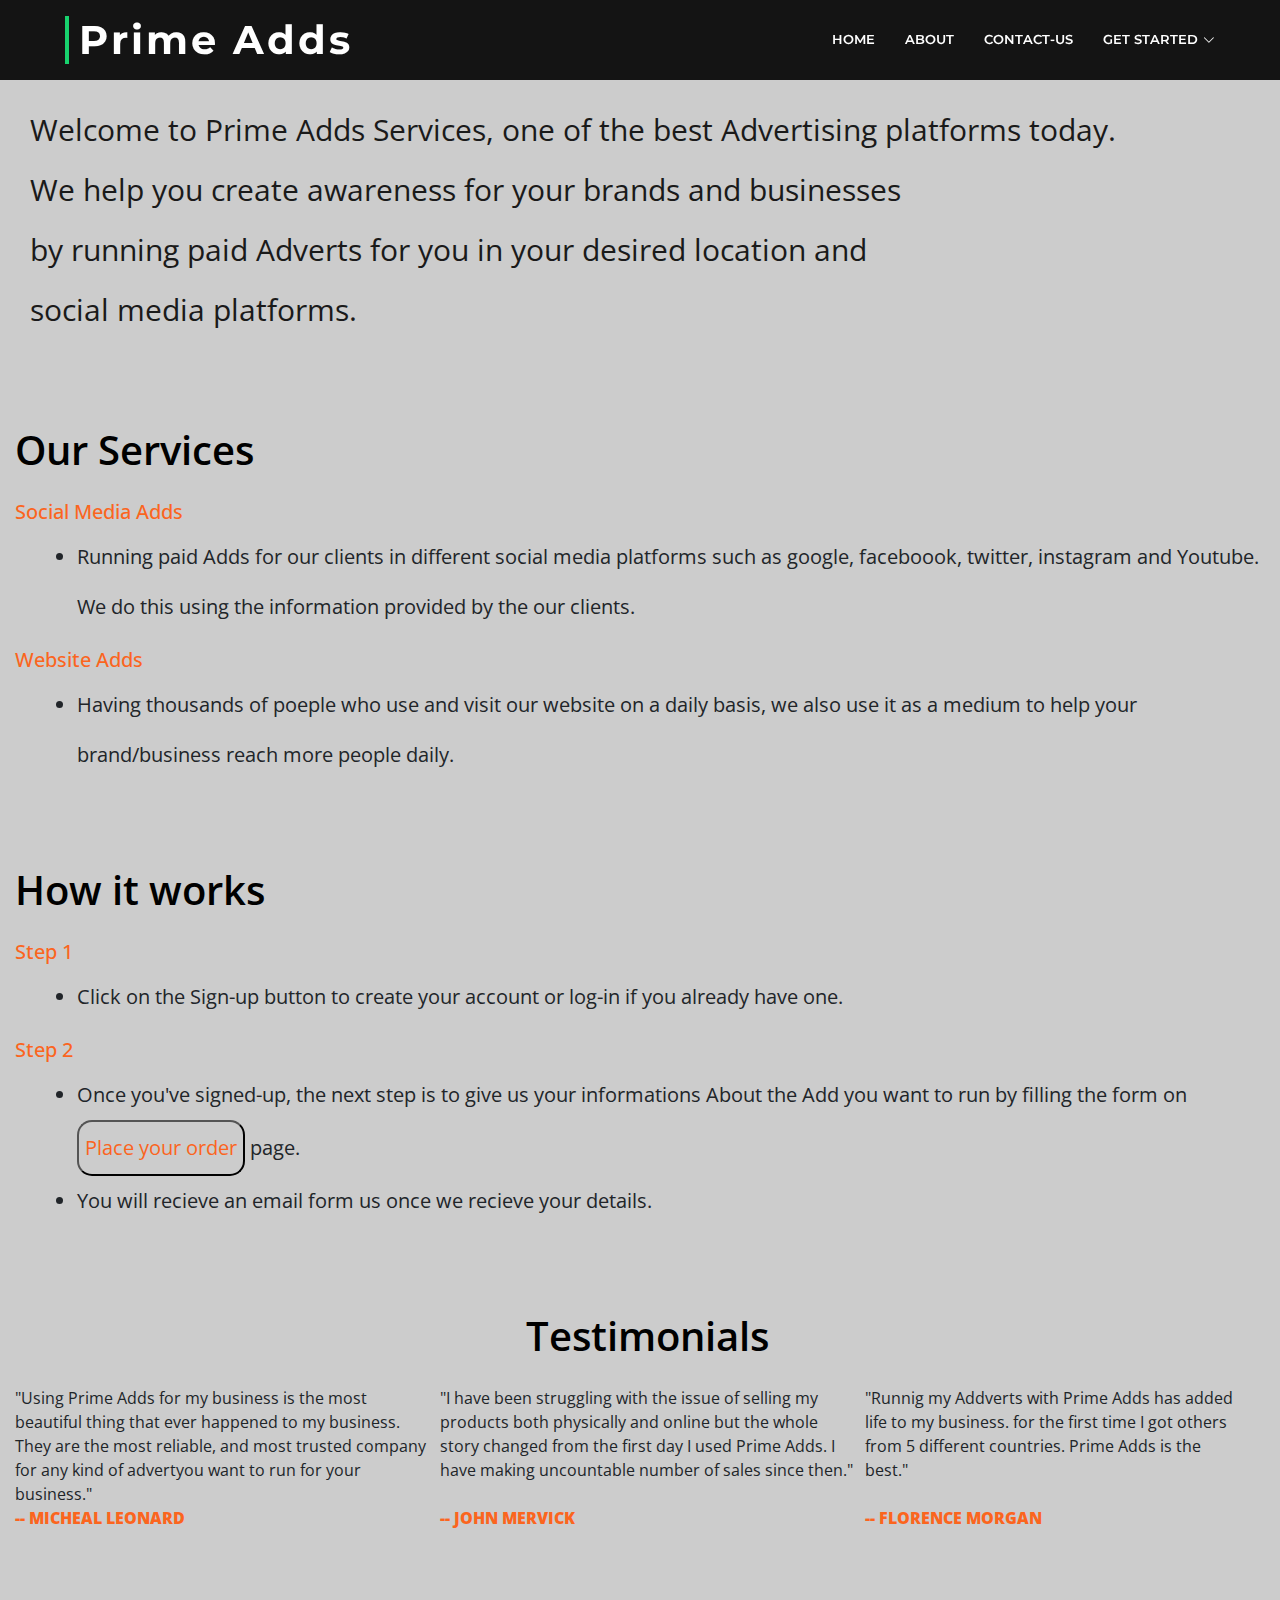
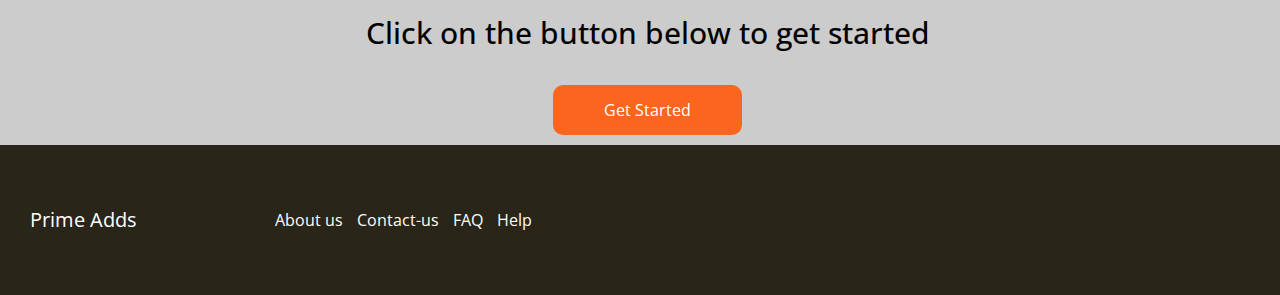
<file: index.html>
<!DOCTYPE html>
<html lang="en">
<head>
  <meta charset="utf-8">
  <meta content="width=device-width, initial-scale=1.0" name="viewport">

  <title>Prime Adds Services</title>
  <meta content="" name="description">
  <meta content="" name="keywords">

  <!-- Favicons -->
  <link href="img/favicon.png" rel="icon">
  <link href="img/apple-touch-icon.png" rel="apple-touch-icon">

  <!-- Google Fonts -->
  <link href="https://fonts.googleapis.com/css?family=Open+Sans:300,300i,400,400i,700,700i|Montserrat:300,400,500,700" rel="stylesheet">

  <!-- Vendor CSS Files -->
  <link href="vendor/animate.css/animate.min.css" rel="stylesheet">
  <link href="vendor/aos/aos.css" rel="stylesheet">
  <link href="vendor/bootstrap/css/bootstrap.min.css" rel="stylesheet">
  <link href="vendor/bootstrap-icons/bootstrap-icons.css" rel="stylesheet">
  <link href="vendor/glightbox/css/glightbox.min.css" rel="stylesheet">
  <link href="vendor/swiper/swiper-bundle.min.css" rel="stylesheet">
  <link rel="stylesheet" href="https://unicons.iconscout.com/release/v4.0.8/css/line.css">

  <!-- Template Main CSS File -->
  <link href="css/main.css" rel="stylesheet">

  <!-- =======================================================
  * Template Name: BizPage
  * Updated: May 30 2023 with Bootstrap v5.3.0
  * Template URL: https://bootstrapmade.com/bizpage-bootstrap-business-template/
  * Author: BootstrapMade.com
  * License: https://bootstrapmade.com/license/
  ======================================================== -->
</head>
<body>
  

    <!-- ======= Header ======= -->
    <header id="header" class="fixed-top d-flex align-items-center ">
      <div class="container-fluid">
  
        <div class="row justify-content-center align-items-center">
          <div class="col-xl-11 d-flex align-items-center justify-content-between">
            <h1 class="logo"><a href="index.html">Prime Adds</a></h1>
            <!-- Uncomment below if you prefer to use an image logo -->
            <!-- <a href="index.html" class="logo"><img src="assets/img/logo.png" alt="" class="img-fluid"></a>-->
  
            <nav id="navbar" class="navbar">
              <ul>
                <li><a class="nav-link scrollto " href="#hero">Home</a></li>
                <li><a class="nav-link scrollto" href="#about">About</a></li>
                <li><a class="nav-link scrollto" href="#contact">Contact-us</a></li>
                <li class="dropdown"><a href="#"><span>Get Started</span> <i class="bi bi-chevron-down"></i></a>
                  <ul>
                    <li><a href="./sign-up/index.html">Sign-up</a></li>
                    <li><a href="./login-page/index.html">Log In</a></li>
                  </ul>
                </li>
              </ul>
              <i class="bi bi-list mobile-nav-toggle"></i>
            </nav><!-- .navbar -->
          </div>
        </div>
  
      </div>
    </header><!-- End Header -->



    <section>
      <div class="welcome_note">
        <span class="welcome">
          Welcome to Prime Adds Services, one of the best Advertising platforms today. <br>
          We help you create awareness for your brands and businesses <br>
          by running paid Adverts for you in your desired location and <br>
          social media platforms.
        </span>
      </div>
    </section>


    <main>
      <div class="our_services">
        <span>Our Services</span>
        
                <div class="list_item">
                  <h2>Social Media Adds</h2>
                  <ul>
                    <li>Running paid Adds for our clients in different social media platforms such as google,
                      faceboook, twitter, instagram and Youtube. We do this using the information provided by the our clients.
                    </li>
        
                  </ul>
        
                  <h2>Website Adds</h2>
                  <ul>
                    <li>
                      Having thousands of poeple who use and visit our
                       website on a daily basis, we also use it as a medium to help your brand/business reach more people daily.
                    </li>
                  </ul>
                </div>
      </div>
    </main>


    <main>
      <div class="our_services">
        <span>How it works </span>
        
                <div class="list_item">
                  <h2>Step 1</h2>
                  <ul>
                    <li>Click on the Sign-up button to create your
                       account or log-in if you already have one.                  
                    </li>
        
                  </ul>
        
                  <h2>Step 2</h2>
                  <ul>
                    <li>
                       Once you've signed-up, the next step is to give us your informations About
                       the Add you want to run by filling the
                        form on <a href="#"><button class="place_order">Place your order</button></a> page. 
                    </li>

                    <li>
                      You will recieve an email form us once we recieve your details.
                    </li>
                  </ul>
                </div>
      </div>
    </main>


    <main>
      <span>Testimonials</span>
      <div class="testimonials">
        <div class="test_one">
          <span>
            "Using Prime Adds for my business is the most beautiful
             thing that ever happened to my business. They are
             the most reliable, and most trusted
             company for any kind of advertyou
              want to run for your business."

            <p> -- MICHEAL LEONARD</p> 

            
          </span>
        </div>

        <div class="test_two">
          <span>
            "I have been struggling with the issue of selling <!--br-->
             my products both physically and online but <!--br-->
             the whole story changed from <!--br-->
             the first day I used Prime Adds. I have making <!--br-->
             uncountable number of sales since then." <br> <br>

             <p>-- JOHN MERVICK</p>
          </span>
        </div>

        <div class="test_three">
          <span>
            "Runnig my Addverts with Prime Adds has added <br> life to my business. <!--br-->
             for the first time I got others<br> from 
             5 different countries.
             Prime Adds is the <br> best." <br> <br>

             <p> -- FLORENCE MORGAN</p>
          </span>
        </div>
      </div>
    </main>


    <main>
      <div class="call_to_action">
        <p>Click on the button below to get started </p> 
        <span><i class="uil uil-arrow-down"></i></span>
        <!-- <a href="#"> -->
           <a href="#">Get Started</a>
        <!-- </a> -->
      </div>
    </main>


    <section id="main">
      <div class="footer">
        <div class="footer_main">
          <div></div>
          <span>Prime Adds</span>
        </div>

        <div class="footer_other">
          <a href="#">About us</a>
          <a href="#">Contact-us</a>
          <a href="#">FAQ</a>
          <a href="#">Help</a>
        </div>
      </div>
    </section>




    <script src="vendor/purecounter/purecounter_vanilla.js"></script>
    <script src="vendor/aos/aos.js"></script>
    <script src="vendor/bootstrap/js/bootstrap.bundle.min.js"></script>
    <script src="vendor/glightbox/js/glightbox.min.js"></script>
    <script src="vendor/isotope-layout/isotope.pkgd.min.js"></script>
    <script src="vendor/swiper/swiper-bundle.min.js"></script>
    <script src="vendor/waypoints/noframework.waypoints.js"></script>
    <script src="vendor/php-email-form/validate.js"></script>
  
    <!-- Template Main JS File -->
    <script src="js/main.js"></script>
    

</body>
</html>
</file>
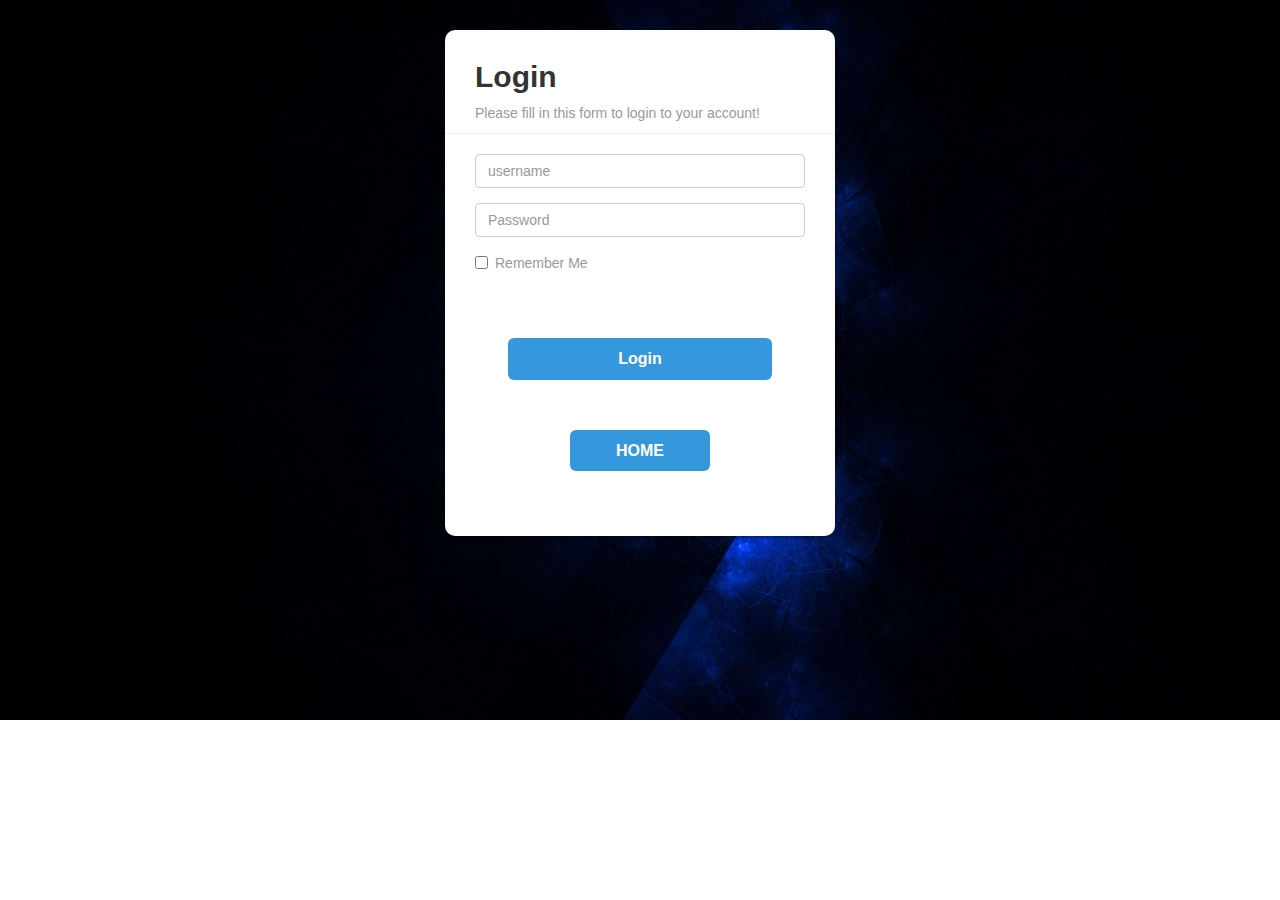
<file: login-page/index.html>
<!DOCTYPE html>
<html lang="en">
<head>
<meta charset="utf-8">
<meta http-equiv="X-UA-Compatible" content="IE=edge">
<meta name="viewport" content="width=device-width, initial-scale=1">
<link rel="stylesheet" href="main.css">
<link rel="stylesheet" href="https://unicons.iconscout.com/release/v4.0.8/css/line.css">
<link href="https://fonts.googleapis.com/css?family=Roboto:400,700" rel="stylesheet">
<title>Login form</title>
<link rel="stylesheet"href="https://maxcdn.bootstrapcdn.com/bootstrap/3.3.7/css/bootstrap.min.css">
<script src="https://ajax.googleapis.com/ajax/libs/jquery/1.12.4/jquery.min.js"></script>
<script src="https://maxcdn.bootstrapcdn.com/bootstrap/3.3.7/js/bootstrap.min.js"></script> 
</head>
<body>
<div class="signup-form">
    <form action="/examples/actions/confirmation.php" method="post">
		<h2>Login</h2>
		<p>Please fill in this form to login to your account!</p>
		<hr>
    
        <div class="form-group">
        	<input type="username" class="form-control" name="username" placeholder="username" required="required">
        </div>
		<div class="form-group">
            <input type="password" class="form-control" name="password" placeholder="Password" required="required">
        </div>

        <div class="form-group">
			<label class="checkbox-inline"><input type="checkbox" required="required"> Remember Me
		</div>
		<div class="form-group login_button">
            <button type="submit" class="btn btn-primary btn-lg">Login</button>
        </div>

		<div class="form-group home">
          <a href="./index.html/"><button class="btn btn-primary btn-lg"><i class="uil uil-home"></i>HOME</button></a> 
        </div>
    </form>
</div>



</body>
</html>
</file>
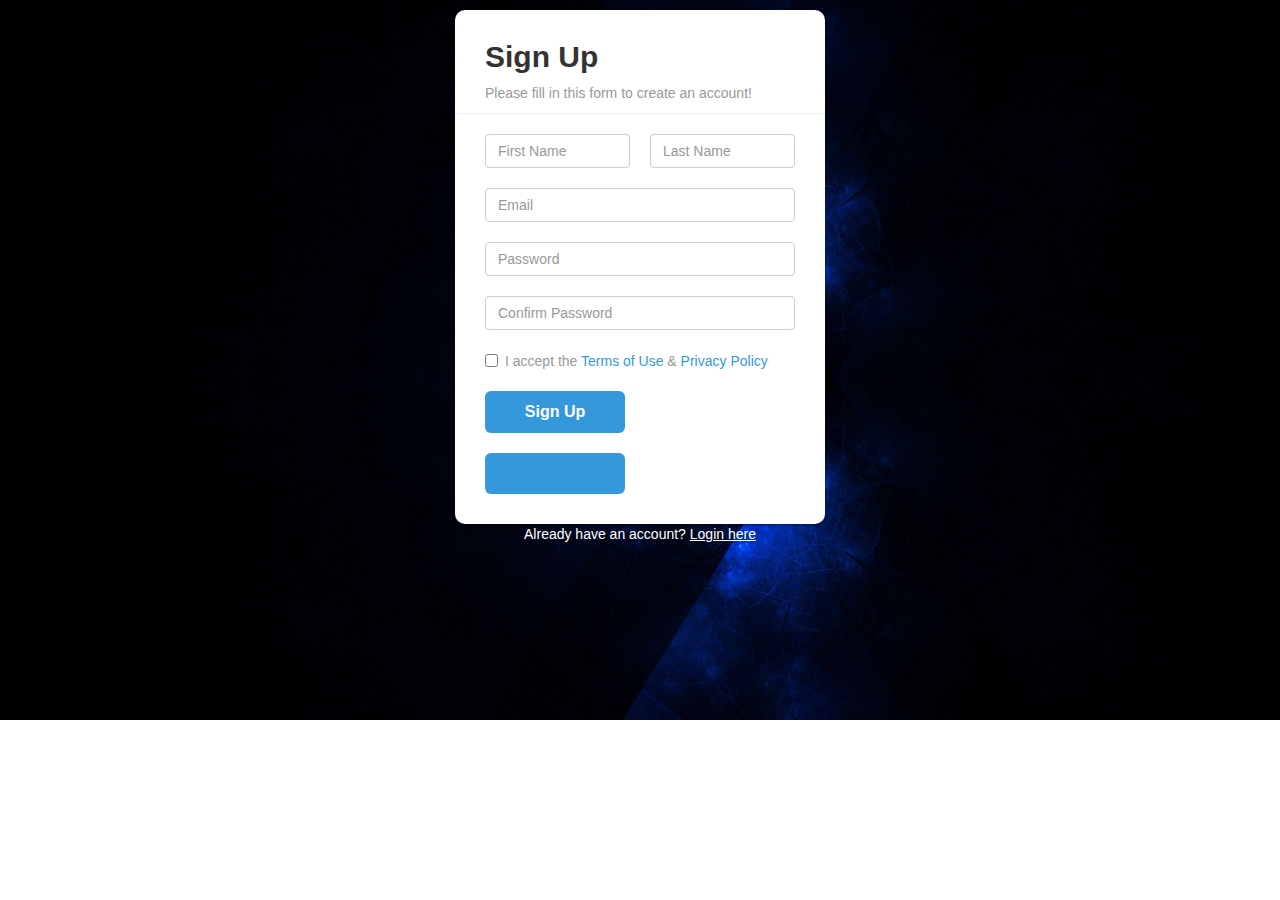
<file: sign-up/index.html>
<!DOCTYPE html>
<html lang="en">
<head>
<meta charset="utf-8">
<meta http-equiv="X-UA-Compatible" content="IE=edge">
<meta name="viewport" content="width=device-width, initial-scale=1">
<link rel="stylesheet" href="index.css">
<link rel="stylesheet" href="https://unicons.iconscout.com/release/v4.0.8/css/line.css">
<link href="https://fonts.googleapis.com/css?family=Roboto:400,700" rel="stylesheet">
<title>Sign up-form</title>
<link rel="stylesheet"href="https://maxcdn.bootstrapcdn.com/bootstrap/3.3.7/css/bootstrap.min.css">
<script src="https://ajax.googleapis.com/ajax/libs/jquery/1.12.4/jquery.min.js"></script>
<script src="https://maxcdn.bootstrapcdn.com/bootstrap/3.3.7/js/bootstrap.min.js"></script>

</head>
<body>
<div class="signup-form">
    <form action="/examples/actions/confirmation.php" method="post">
		<h2>Sign Up</h2>
		<p>Please fill in this form to create an account!</p>
		<hr>
        <div class="form-group">
			<div class="row">
				<div class="col-xs-6"><input type="text" class="form-control" name="first_name" placeholder="First Name" required="required"></div>
				<div class="col-xs-6"><input type="text" class="form-control" name="last_name" placeholder="Last Name" required="required"></div>
			</div>        	
        </div>
        <div class="form-group">
        	<input type="email" class="form-control" name="email" placeholder="Email" required="required">
        </div>
		<div class="form-group">
            <input type="password" class="form-control" name="password" placeholder="Password" required="required">
        </div>
		<div class="form-group">
            <input type="password" class="form-control" name="confirm_password" placeholder="Confirm Password" required="required">
        </div>        
        <div class="form-group">
			<label class="checkbox-inline"><input type="checkbox" required="required"> I accept the <a href="#">Terms of Use</a> &amp; <a href="#">Privacy Policy</a></label>
		</div>
		<div class="form-group">
            <button type="submit" class="btn btn-primary btn-lg">Sign Up</button>
        </div>

		<div class="home">
			<a href="../index.html" class="btn btn-primary btn-lg"> <i class="uil uil-home"></i>HOME  </a> 
		</div>
    </form>
	<div class="hint-text">Already have an account? <a href="../login-page/">Login here</a></div>
</div>



</body>
</html>
</file>
<file: login-page/main.css>
body {
    color: #fff;
    background-image:url(../sign-up/img/dark.jpg);
    background-repeat: no-repeat;
    background-size: cover;
    /* background-color: blue !important; */
    font-family: 'Roboto', sans-serif;
}
.form-control{
    height: 41px;
    background: #e2e2e2;
    box-shadow: none !important;
    border: none;
    /* border-radius: 50px; */
}
.form-control:focus{
    background: #e2e2e2;
    border:0;
}
.form-control, .btn{        
    border-radius: 3px;
}
.signup-form{
    width: 390px;
    margin: 30px auto;
}
.signup-form form{
    color: #999;
    /* margin-bottom: 15px; */
    background: #fff;
    box-shadow: 0px 2px 2px rgba(0, 0, 0, 0.3);
    padding: 30px;
    padding-bottom: 50px;
    border-radius: 10px;
}

.signup-form h2 {
    color: #333;
    font-weight: bold;
    margin-top: 0;
}
.signup-form hr {
    margin: 0 -30px 20px;
}    

.signup-form input[type="checkbox"]{
    margin-top: 3px;
}
.signup-form .row div:first-child{
    padding-right: 10px;
}
.signup-form .row div:last-child{
    padding-left: 10px;
}
.signup-form .btn{        
    font-size: 16px;
    font-weight: bold;
    background: #3598dc;
    border: none;
    min-width: 140px;
}
.signup-form .btn:hover, .signup-form .btn:focus{
    background: #2389cd !important;
    outline: none;
}
.signup-form a{
    color: #fff;
    text-decoration: underline;
}
.signup-form a:hover{
    text-decoration: none;
}
.signup-form form a{
    color: #3598dc;
    text-decoration: none;
}	
.signup-form form a:hover{
    text-decoration: underline;
}
.signup-form .hint-text {
    padding-bottom: 15px;
    text-align: center;
}

.login_button{
    display: flex;
    align-items: center;
    justify-content: center;
    padding-top: 50px;
}

.login_button button{
    width:80%;
}


.home{
    margin-top: 50px;
    display: flex;
    align-items: center;
    justify-content: center;
}
</file>
<file: sign-up/index.css>
body {
    color:#fff;
    background-image:url(../sign-up/img/dark.jpg );
    background-repeat: no-repeat;
    background-size: cover;
    /* background-color: blue !important; */
    font-family: 'Roboto', sans-serif;
    overflow-y: hidden;
}
.form-control{
    height: 41px;
    background: #e2e2e2;
    box-shadow: none !important;
    border: none;
    /* border-radius: 50px; */
}

.form-control input{
    outline: none;
    border: none;
}

.form-control:focus{
    background: #e2e2e2;
    border: 0;
}
.form-control, .btn{        
    border-radius: 3px;
}
.signup-form{
    width:370px;
    margin: 10px auto;
}
.signup-form form{
    color: #999;
    border-radius: 3px;
    /* margin-bottom: 15px; */
    background: #fff;
    box-shadow: 0px 2px 2px rgba(0, 0, 0, 0.3);
    padding: 30px;
    border-radius: 10px;
}
.signup-form h2 {
    color: #333;
    font-weight: bold;
    margin-top: 0;
}
.signup-form hr {
    margin: 0 -30px 20px;
}    
.signup-form .form-group{
    margin-bottom: 20px;
}
.signup-form input[type="checkbox"]{
    margin-top: 3px;
}
.signup-form .row div:first-child{
    padding-right: 10px;
}
.signup-form .row div:last-child{
    padding-left: 10px;
}
.signup-form .btn{        
    font-size: 16px;
    font-weight: bold;
    background: #3598dc;
    border: none;
    min-width: 140px;
}
.signup-form .btn:hover, .signup-form .btn:focus{
    background: #2389cd !important;
    outline: none;
}
.signup-form a{
    color: #fff;
    text-decoration: underline;
}
.signup-form a:hover{
    text-decoration: none;
}
.signup-form form a{
    color: #3598dc;
    text-decoration: none;
}	
.signup-form form a:hover{
    text-decoration: underline;
}
.signup-form .hint-text {
    padding-bottom: 15px;
    text-align: center;
}

.hint-text{
    color: #fff;
}
.hint-text a:hover{
    color: #fff;
    border-bottom: 1px solid #fff;
}
</file>
<file: css/main.css>
/**
* Template Name: BizPage
* Updated: May 30 2023 with Bootstrap v5.3.0
* Template URL: https://bootstrapmade.com/bizpage-bootstrap-business-template/
* Author: BootstrapMade.com
* License: https://bootstrapmade.com/license/
*/

/*--------------------------------------------------------------
# General
--------------------------------------------------------------*/
body {
    background:#ccc;
    /* color: #666666; */
    font-family: "Open Sans", sans-serif;
    /* margin: 0 5px; */
  }
  
  a {
    color: #18d26e;
    transition: 0.5s;
    text-decoration: none;
  }
  
  a:hover,
  a:active,
  a:focus {
    color: #18d36e;
    outline: none;
    text-decoration: none;
  }
  
  p {
    padding: 0;
    margin: 0 0 30px 0;
  }
  
  /* h1,
  h2, */
  /* h3,
  h4,
  h5,
  h6 {
    font-family: "Montserrat", sans-serif;
    font-weight: 400;
    margin: 0 0 20px 0;
    padding: 0;
  } */
  
  /*--------------------------------------------------------------
  # Back to top button
  --------------------------------------------------------------*/
  .back-to-top {
    position: fixed;
    visibility: hidden;
    opacity: 0;
    right: 15px;
    bottom: 15px;
    z-index: 996;
    background: #18d26e;
    width: 40px;
    height: 40px;
    border-radius: 50px;
    transition: all 0.4s;
  }
  
  .back-to-top i {
    font-size: 28px;
    color: #fff;
    line-height: 0;
  }
  
  .back-to-top:hover {
    background: #2ce782;
    color: #fff;
  }
  
  .back-to-top.active {
    visibility: visible;
    opacity: 1;
  }
  
  /* Prelaoder */
  #preloader {
    position: fixed;
    top: 0;
    left: 0;
    right: 0;
    bottom: 0;
    z-index: 9999;
    overflow: hidden;
    background: #fff;
  }
  
  #preloader:before {
    content: "";
    position: fixed;
    top: calc(50% - 30px);
    left: calc(50% - 30px);
    border: 6px solid #f2f2f2;
    border-top: 6px solid #18d26e;
    border-radius: 50%;
    width: 60px;
    height: 60px;
    animation: animate-preloader 1s linear infinite;
  }
  
  @keyframes animate-preloader {
    0% {
      transform: rotate(0deg);
    }
  
    100% {
      transform: rotate(360deg);
    }
  }
  
  /*--------------------------------------------------------------
  # Header
  --------------------------------------------------------------*/
  #header {
    transition: all 0.5s;
    /* z-index: 997;/ */
    background: rgba(0, 0, 0, 0.9);
    height: 80px;
  }
  
  #header.header-transparent {
    background: transparent;
  }
  
  #header.header-scrolled {
    background: rgba(0, 0, 0, 0.9);
    height: 60px;
  }
  
  #header .logo {
    /* font-size: 34px; */
    margin: 0;
    padding: 0;
    font-family: "Montserrat", sans-serif;
    font-weight: 700;
    letter-spacing: 3px;
    padding-left: 10px;
    border-left: 4px solid #18d26e;
  }
  
  #header .logo a {
    color: #fff;
  }
  
  #header .logo img {
    max-height: 40px;
  }
  
  @media (max-width: 992px) {
    #header .logo {
      font-size: 28px;
    }
  }
  
  /*--------------------------------------------------------------
  # Navigation Menu
  --------------------------------------------------------------*/
  /**
  * Desktop Navigation 
  */
  .navbar {
    padding: 0;
  }
  
  .navbar ul {
    margin: 0;
    padding: 0;
    display: flex;
    list-style: none;
    align-items: center;
  }
  
  .navbar li {
    position: relative;
  }
  
  .navbar a,
  .navbar a:focus {
    display: flex;
    align-items: center;
    justify-content: space-between;
    padding: 10px 0 10px 30px;
    font-family: "Montserrat", sans-serif;
    font-size: 13px;
    font-weight: 600;
    color: #fff;
    white-space: nowrap;
    text-transform: uppercase;
    transition: 0.3s;
  }
  
  .navbar a i,
  .navbar a:focus i {
    font-size: 12px;
    line-height: 0;
    margin-left: 5px;
  }
  
  .navbar a:hover,
  .navbar .active,
  .navbar .active:focus,
  .navbar li:hover>a {
    color: #fb651e;
  }
  
  .navbar .dropdown ul {
    display: block;
    position: absolute;
    left: 14px;
    top: calc(100% + 30px);
    margin: 0;
    padding: 10px 0;
    z-index: 99;
    opacity: 0;
    visibility: hidden;
    background: #fff;
    box-shadow: 0px 0px 30px rgba(127, 137, 161, 0.25);
    transition: 0.3s;
  }
  
  .navbar .dropdown ul li {
    min-width: 200px;
  }
  
  .navbar .dropdown ul a {
    padding: 10px 20px;
    text-transform: none;
    color: #666666;
  }
  
  .navbar .dropdown ul a i {
    font-size: 12px;
  }
  
  .navbar .dropdown ul a:hover,
  .navbar .dropdown ul .active:hover,
  .navbar .dropdown ul li:hover>a {
    color: #fb651e;
  }
  
  .navbar .dropdown:hover>ul {
    opacity: 1;
    top: 100%;
    visibility: visible;
  }
  
  .navbar .dropdown .dropdown ul {
    top: 0;
    left: calc(100% - 30px);
    visibility: hidden;
  }
  
  .navbar .dropdown .dropdown:hover>ul {
    opacity: 1;
    top: 0;
    left: 100%;
    visibility: visible;
  }
  
  @media (max-width: 1366px) {
    .navbar .dropdown .dropdown ul {
      left: -90%;
    }
  
    .navbar .dropdown .dropdown:hover>ul {
      left: -100%;
    }
  }
  
  /**
  * Mobile Navigation 
  */
  .mobile-nav-toggle {
    color: #fff;
    font-size: 28px;
    cursor: pointer;
    display: none;
    line-height: 0;
    transition: 0.5s;
  }
  
  @media (max-width: 991px) {
    .mobile-nav-toggle {
      display: block;
    }
  
    .navbar ul {
      display: none;
    }
  }
  
  .navbar-mobile {
    position: fixed;
    overflow: hidden;
    top: 0;
    right: 0;
    left: 0;
    bottom: 0;
    background: rgba(26, 26, 26, 0.9);
    transition: 0.3s;
    z-index: 999;
  }
  
  .navbar-mobile .mobile-nav-toggle {
    position: absolute;
    top: 15px;
    right: 15px;
  }
  
  .navbar-mobile ul {
    display: block;
    position: absolute;
    top: 55px;
    right: 15px;
    bottom: 15px;
    left: 15px;
    padding: 10px 0;
    background-color: #fff;
    overflow-y: auto;
    transition: 0.3s;
  }
  
  .navbar-mobile a,
  .navbar-mobile a:focus {
    padding: 10px 20px;
    font-size: 15px;
    color: #333333;
  }
  
  .navbar-mobile a:hover,
  .navbar-mobile .active,
  .navbar-mobile li:hover>a {
    color: #18d26e;
  }
  
  .navbar-mobile .getstarted,
  .navbar-mobile .getstarted:focus {
    margin: 15px;
  }
  
  .navbar-mobile .dropdown ul {
    position: static;
    display: none;
    margin: 10px 20px;
    padding: 10px 0;
    z-index: 99;
    opacity: 1;
    visibility: visible;
    background: #fff;
    box-shadow: 0px 0px 30px rgba(127, 137, 161, 0.25);
  }
  
  .navbar-mobile .dropdown ul li {
    min-width: 200px;
  }
  
  .navbar-mobile .dropdown ul a {
    padding: 10px 20px;
  }
  
  .navbar-mobile .dropdown ul a i {
    font-size: 12px;
  }
  
  .navbar-mobile .dropdown ul a:hover,
  .navbar-mobile .dropdown ul .active:hover,
  .navbar-mobile .dropdown ul li:hover>a {
    color: #18d26e;
  }
  
  .navbar-mobile .dropdown>.dropdown-active {
    display: block;
  }
  
  /*--------------------------------------------------------------
  # Hero Section
  --------------------------------------------------------------*/
  #hero {
    width: 100%;
    height: 100vh;
    background: #000;
    overflow: hidden;
    position: relative;
  }
  
  @media (max-height: 500px) {
    #hero {
      height: 150vh;
    }
  }
  
  #hero .carousel,
  #hero .carousel-inner,
  #hero .carousel-item,
  #hero .carousel-item::before {
    position: absolute;
    top: 0;
    right: 0;
    left: 0;
    bottom: 0;
  }
  
  #hero .carousel-item {
    background-size: cover;
    background-position: center;
    background-repeat: no-repeat;
  }
  
  #hero .carousel-item::before {
    content: "";
    background-color: rgba(0, 0, 0, 0.7);
  }
  
  #hero .carousel-container {
    display: flex;
    justify-content: center;
    align-items: center;
    position: absolute;
    bottom: 0;
    top: 70px;
    left: 50px;
    right: 50px;
  }
  
  #hero .container {
    text-align: center;
  }
  
  #hero h2 {
    color: #fff;
    margin-bottom: 30px;
    font-size: 48px;
    font-weight: 700;
  }
  
  @media (max-width: 768px) {
    #hero h2 {
      font-size: 28px;
    }
  }
  
  #hero p {
    width: 80%;
    margin: 0 auto 30px auto;
    color: #fff;
  }
  
  @media (min-width: 1024px) {
    #hero p {
      width: 60%;
    }
  }
  
  #hero .carousel-fade {
    overflow: hidden;
  }
  
  #hero .carousel-fade .carousel-inner .carousel-item {
    transition-property: opacity;
  }
  
  #hero .carousel-fade .carousel-inner .carousel-item,
  #hero .carousel-fade .carousel-inner .active.carousel-item-start,
  #hero .carousel-fade .carousel-inner .active.carousel-item-end {
    opacity: 0;
  }
  
  #hero .carousel-fade .carousel-inner .active,
  #hero .carousel-fade .carousel-inner .carousel-item-next.carousel-item-start,
  #hero .carousel-fade .carousel-inner .carousel-item-prev.carousel-item-end {
    opacity: 1;
    transition: 0.5s;
  }
  
  #hero .carousel-fade .carousel-inner .carousel-item-next,
  #hero .carousel-fade .carousel-inner .carousel-item-prev,
  #hero .carousel-fade .carousel-inner .active.carousel-item-start,
  #hero .carousel-fade .carousel-inner .active.carousel-item-end {
    left: 0;
    transform: translate3d(0, 0, 0);
  }
  
  #hero .carousel-control-prev,
  #hero .carousel-control-next {
    width: 10%;
  }
  
  @media (min-width: 1024px) {
  
    #hero .carousel-control-prev,
    #hero .carousel-control-next {
      width: 5%;
    }
  }
  
  #hero .carousel-control-next-icon,
  #hero .carousel-control-prev-icon {
    background: none;
    font-size: 32px;
    line-height: 1;
  }
  
  #hero .carousel-indicators li {
    cursor: pointer;
  }
  
  #hero .btn-get-started {
    font-family: "Montserrat", sans-serif;
    font-weight: 500;
    font-size: 16px;
    letter-spacing: 1px;
    display: inline-block;
    padding: 8px 32px;
    border-radius: 50px;
    transition: 0.5s;
    margin: 10px;
    color: #fff;
    background: #18d26e;
  }
  
  #hero .btn-get-started:hover {
    background: #fff;
    color: #18d26e;
  }
  
  /*--------------------------------------------------------------
  # Sections
  --------------------------------------------------------------*/
  section {
    overflow: hidden;
  }
  
  /* Sections Header
  --------------------------------*/
  .section-header h3 {
    font-size: 32px;
    color: #111;
    text-transform: uppercase;
    text-align: center;
    font-weight: 700;
    position: relative;
    padding-bottom: 15px;
  }
  
  .section-header h3::before {
    content: "";
    position: absolute;
    display: block;
    width: 120px;
    height: 1px;
    background: #ddd;
    bottom: 1px;
    left: calc(50% - 60px);
  }
  
  .section-header h3::after {
    content: "";
    position: absolute;
    display: block;
    width: 40px;
    height: 3px;
    background: #18d26e;
    bottom: 0;
    left: calc(50% - 20px);
  }
  
  .section-header p {
    text-align: center;
    padding-bottom: 30px;
    color: #333;
  }
  
  /* Section with background
  --------------------------------*/
  .section-bg {
    background: #f7f7f7;
  }
  
  /*--------------------------------------------------------------
  # Breadcrumbs
  --------------------------------------------------------------*/
  .breadcrumbs {
    padding: 20px 0;
    background-color: #f7f7f7;
    min-height: 40px;
    margin-top: 80px;
  }
  
  .breadcrumbs h2 {
    font-size: 24px;
    margin-bottom: 0;
    font-weight: 400;
  }
  
  .breadcrumbs ol {
    display: flex;
    flex-wrap: wrap;
    list-style: none;
    padding: 0;
    margin: 0;
    font-size: 14px;
  }
  
  .breadcrumbs ol li+li {
    padding-left: 10px;
  }
  
  .breadcrumbs ol li+li::before {
    display: inline-block;
    padding-right: 10px;
    color: #6c757d;
    content: "/";
  }
  
  @media (max-width: 768px) {
    .breadcrumbs .d-flex {
      display: block !important;
    }
  
    .breadcrumbs ol {
      display: block;
    }
  
    .breadcrumbs ol li {
      display: inline-block;
    }
  }
  
  /* Featured Services Section
  --------------------------------*/
  #featured-services {
    background: #000;
  }
  
  #featured-services .box {
    padding: 30px 20px;
  }
  
  #featured-services .box-bg {
    background-image: linear-gradient(0deg, #000000 0%, #242323 50%, #000000 100%);
  }
  
  #featured-services i {
    color: #18d26e;
    font-size: 48px;
    display: inline-block;
    line-height: 1;
  }
  
  #featured-services h4 {
    font-weight: 400;
    margin: 15px 0;
    font-size: 18px;
  }
  
  #featured-services h4 a {
    color: #fff;
  }
  
  #featured-services h4 a:hover {
    color: #18d26e;
  }
  
  #featured-services p {
    font-size: 14px;
    line-height: 24px;
    color: #fff;
    margin-bottom: 0;
  }
  
  /* About Us Section
  --------------------------------*/
  #about {
    background: url("../img/about-bg.jpg") center top no-repeat fixed;
    background-size: cover;
    padding: 60px 0 40px 0;
    position: relative;
  }
  
  #about::before {
    content: "";
    position: absolute;
    left: 0;
    right: 0;
    top: 0;
    bottom: 0;
    background: rgba(255, 255, 255, 0.92);
    z-index: 9;
  }
  
  #about .container {
    position: relative;
    z-index: 10;
  }
  
  #about .about-col {
    background: #fff;
    border-radius: 0 0 4px 4px;
    box-shadow: 0px 2px 12px rgba(0, 0, 0, 0.08);
    margin-bottom: 20px;
  }
  
  #about .about-col .img {
    position: relative;
  }
  
  #about .about-col .img img {
    border-radius: 4px 4px 0 0;
  }
  
  #about .about-col .icon {
    width: 64px;
    height: 64px;
    text-align: center;
    position: absolute;
    background-color: #18d26e;
    border-radius: 50%;
    border: 4px solid #fff;
    left: calc(50% - 32px);
    bottom: -30px;
    transition: 0.3s;
    display: flex;
    align-items: center;
    justify-content: center;
  }
  
  #about .about-col i {
    font-size: 28px;
    line-height: 0;
    color: #fff;
    transition: 0.3s;
  }
  
  #about .about-col:hover .icon {
    background-color: #fff;
  }
  
  #about .about-col:hover i {
    color: #18d26e;
  }
  
  #about .about-col h2 {
    color: #000;
    text-align: center;
    font-weight: 700;
    font-size: 20px;
    padding: 0;
    margin: 40px 0 12px 0;
  }
  
  #about .about-col h2 a {
    color: #000;
  }
  
  #about .about-col h2 a:hover {
    color: #18d26e;
  }
  
  #about .about-col p {
    font-size: 14px;
    line-height: 24px;
    color: #333;
    margin-bottom: 0;
    padding: 0 20px 20px 20px;
  }
  
  /* Services Section
  --------------------------------*/
  #services {
    background: #fff;
    background-size: cover;
    padding: 60px 0 40px 0;
  }
  
  #services .box {
    margin-bottom: 30px;
  }
  
  #services .icon {
    float: left;
  }
  
  #services .icon i {
    color: #18d26e;
    font-size: 36px;
    line-height: 0;
    transition: 0.5s;
  }
  
  #services .title {
    margin-left: 60px;
    font-weight: 700;
    margin-bottom: 15px;
    font-size: 18px;
  }
  
  #services .title a {
    color: #111;
  }
  
  #services .box:hover .title a {
    color: #18d26e;
  }
  
  #services .description {
    font-size: 14px;
    margin-left: 60px;
    line-height: 24px;
    margin-bottom: 0;
  }
  
  /* Call To Action Section
  --------------------------------*/
  #call-to-action {
    background: linear-gradient(rgba(0, 142, 99, 0.1), rgba(0, 0, 0, 0.1)), url(../img/call-to-action-bg.jpg) fixed center center;
    background-size: cover;
    padding: 60px 0;
  }
  
  #call-to-action h3 {
    color: #fff;
    font-size: 28px;
    font-weight: 700;
  }
  
  #call-to-action p {
    color: #fff;
  }
  
  #call-to-action .cta-btn {
    font-family: "Montserrat", sans-serif;
    text-transform: uppercase;
    font-weight: 500;
    font-size: 16px;
    letter-spacing: 1px;
    display: inline-block;
    padding: 8px 28px;
    border-radius: 25px;
    transition: 0.5s;
    margin-top: 10px;
    border: 2px solid #fff;
    color: #fff;
  }
  
  #call-to-action .cta-btn:hover {
    background: #18d26e;
    border: 2px solid #18d26e;
  }
  
  /* Call To Action Section
  --------------------------------*/
  #skills {
    padding: 60px 0;
  }
  
  #skills .progress {
    height: 35px;
    margin-bottom: 10px;
    border-radius: 0;
  }
  
  #skills .progress .skill {
    font-family: "Open Sans", sans-serif;
    line-height: 35px;
    padding: 0;
    margin: 0 0 0 20px;
    text-transform: uppercase;
  }
  
  #skills .progress .skill .val {
    float: right;
    font-style: normal;
    margin: 0 20px 0 0;
  }
  
  #skills .progress-bar {
    width: 1px;
    text-align: left;
    transition: 0.9s;
  }
  
  /* Facts Section
  --------------------------------*/
  #facts {
    background: url("../img/facts-bg.jpg") center top no-repeat fixed;
    background-size: cover;
    padding: 60px 0 0 0;
    position: relative;
  }
  
  #facts::before {
    content: "";
    position: absolute;
    left: 0;
    right: 0;
    top: 0;
    bottom: 0;
    background: rgba(255, 255, 255, 0.88);
    z-index: 9;
  }
  
  #facts .container {
    position: relative;
    z-index: 10;
  }
  
  #facts .counters span {
    font-family: "Montserrat", sans-serif;
    font-weight: bold;
    font-size: 48px;
    display: block;
    color: #18d26e;
  }
  
  #facts .counters p {
    padding: 0;
    margin: 0 0 20px 0;
    font-family: "Montserrat", sans-serif;
    font-size: 14px;
    color: #111;
  }
  
  #facts .facts-img {
    text-align: center;
    padding-top: 30px;
  }
  
  /* Portfolio Section
  --------------------------------*/
  #portfolio {
    padding: 60px 0;
  }
  
  #portfolio #portfolio-flters {
    padding: 0;
    margin: 5px 0 35px 0;
    list-style: none;
    text-align: center;
  }
  
  #portfolio #portfolio-flters li {
    cursor: pointer;
    margin: 15px 15px 15px 0;
    display: inline-block;
    padding: 10px 20px;
    font-size: 12px;
    line-height: 20px;
    color: #666666;
    border-radius: 4px;
    text-transform: uppercase;
    background: #fff;
    margin-bottom: 5px;
    transition: all 0.3s ease-in-out;
  }
  
  #portfolio #portfolio-flters li:hover,
  #portfolio #portfolio-flters li.filter-active {
    background: #18d26e;
    color: #fff;
  }
  
  #portfolio #portfolio-flters li:last-child {
    margin-right: 0;
  }
  
  #portfolio .portfolio-wrap {
    box-shadow: 0px 2px 12px rgba(0, 0, 0, 0.08);
    transition: 0.3s;
  }
  
  #portfolio .portfolio-wrap:hover {
    box-shadow: 0px 4px 14px rgba(0, 0, 0, 0.16);
  }
  
  #portfolio .portfolio-item {
    position: relative;
    height: 360px;
    overflow: hidden;
  }
  
  #portfolio .portfolio-item figure {
    background: #000;
    overflow: hidden;
    height: 240px;
    position: relative;
    border-radius: 4px 4px 0 0;
    margin: 0;
  }
  
  #portfolio .portfolio-item figure:hover img {
    opacity: 0.4;
    transition: 0.3s;
  }
  
  #portfolio .portfolio-item figure .link-preview,
  #portfolio .portfolio-item figure .link-details {
    position: absolute;
    display: inline-flex;
    align-items: center;
    justify-content: center;
    opacity: 0;
    line-height: 1;
    text-align: center;
    width: 36px;
    height: 36px;
    background: #fff;
    border-radius: 50%;
    transition: 0.2s linear;
  }
  
  #portfolio .portfolio-item figure .link-preview i,
  #portfolio .portfolio-item figure .link-details i {
    font-size: 22px;
    color: #333;
    line-height: 0;
  }
  
  #portfolio .portfolio-item figure .link-preview:hover,
  #portfolio .portfolio-item figure .link-details:hover {
    background: #18d26e;
  }
  
  #portfolio .portfolio-item figure .link-preview:hover i,
  #portfolio .portfolio-item figure .link-details:hover i {
    color: #fff;
  }
  
  #portfolio .portfolio-item figure .link-preview {
    left: calc(50% - 38px);
    top: calc(50% - 18px);
  }
  
  #portfolio .portfolio-item figure .link-details {
    right: calc(50% - 38px);
    top: calc(50% - 18px);
  }
  
  #portfolio .portfolio-item figure:hover .link-preview {
    opacity: 1;
    left: calc(50% - 44px);
  }
  
  #portfolio .portfolio-item figure:hover .link-details {
    opacity: 1;
    right: calc(50% - 44px);
  }
  
  #portfolio .portfolio-item .portfolio-info {
    background: #fff;
    text-align: center;
    padding: 30px;
    height: 90px;
    border-radius: 0 0 3px 3px;
  }
  
  #portfolio .portfolio-item .portfolio-info h4 {
    font-size: 18px;
    line-height: 1px;
    font-weight: 700;
    margin-bottom: 18px;
    padding-bottom: 0;
  }
  
  #portfolio .portfolio-item .portfolio-info h4 a {
    color: #333;
  }
  
  #portfolio .portfolio-item .portfolio-info h4 a:hover {
    color: #18d26e;
  }
  
  #portfolio .portfolio-item .portfolio-info p {
    padding: 0;
    margin: 0;
    color: #b8b8b8;
    font-weight: 500;
    font-size: 14px;
    text-transform: uppercase;
  }
  
  /*--------------------------------------------------------------
  # Portfolio Details
  --------------------------------------------------------------*/
  .portfolio-details {
    padding-top: 40px;
  }
  
  .portfolio-details .portfolio-details-slider img {
    width: 100%;
  }
  
  .portfolio-details .portfolio-details-slider .swiper-pagination {
    margin-top: 20px;
    position: relative;
  }
  
  .portfolio-details .portfolio-details-slider .swiper-pagination .swiper-pagination-bullet {
    width: 12px;
    height: 12px;
    background-color: #fff;
    opacity: 1;
    border: 1px solid #18d26e;
  }
  
  .portfolio-details .portfolio-details-slider .swiper-pagination .swiper-pagination-bullet-active {
    background-color: #18d26e;
  }
  
  .portfolio-details .portfolio-info {
    padding: 30px;
    box-shadow: 0px 0 30px rgba(51, 51, 51, 0.08);
  }
  
  .portfolio-details .portfolio-info h3 {
    font-size: 22px;
    font-weight: 700;
    margin-bottom: 20px;
    padding-bottom: 20px;
    border-bottom: 1px solid #eee;
  }
  
  .portfolio-details .portfolio-info ul {
    list-style: none;
    padding: 0;
    font-size: 15px;
  }
  
  .portfolio-details .portfolio-info ul li+li {
    margin-top: 10px;
  }
  
  .portfolio-details .portfolio-description {
    padding-top: 30px;
  }
  
  .portfolio-details .portfolio-description h2 {
    font-size: 26px;
    font-weight: 700;
    margin-bottom: 20px;
  }
  
  .portfolio-details .portfolio-description p {
    padding: 0;
  }
  
  /* Clients Section
  --------------------------------*/
  #clients {
    padding: 60px 0;
  }
  
  #clients img {
    opacity: 0.5;
    transition: 0.3s;
  }
  
  #clients img:hover {
    opacity: 1;
  }
  
  #clients .swiper-pagination {
    margin-top: 30px;
    position: relative;
  }
  
  #clients .swiper-pagination .swiper-pagination-bullet {
    width: 12px;
    height: 12px;
    background-color: #fff;
    opacity: 1;
    border: 1px solid #18d26e;
  }
  
  #clients .swiper-pagination .swiper-pagination-bullet-active {
    background-color: #18d26e;
  }
  
  /* Testimonials Section
  --------------------------------*/
  #testimonials {
    padding: 60px 0;
  }
  
  #testimonials .section-header {
    margin-bottom: 40px;
  }
  
  #testimonials .testimonials-carousel,
  #testimonials .testimonials-slider {
    overflow: hidden;
  }
  
  #testimonials .testimonial-item {
    text-align: center;
  }
  
  #testimonials .testimonial-item .testimonial-img {
    width: 120px;
    border-radius: 50%;
    border: 4px solid #fff;
    margin: 0 auto;
  }
  
  #testimonials .testimonial-item h3 {
    font-size: 20px;
    font-weight: bold;
    margin: 10px 0 5px 0;
    color: #111;
  }
  
  #testimonials .testimonial-item h4 {
    font-size: 14px;
    color: #999;
    margin: 0 0 15px 0;
  }
  
  #testimonials .testimonial-item .quote-sign-left {
    margin-top: -15px;
    padding-right: 10px;
    display: inline-block;
    width: 37px;
  }
  
  #testimonials .testimonial-item .quote-sign-right {
    margin-bottom: -15px;
    padding-left: 10px;
    display: inline-block;
    max-width: 100%;
    width: 37px;
  }
  
  #testimonials .testimonial-item p {
    font-style: italic;
    margin: 0 auto 15px auto;
  }
  
  @media (min-width: 992px) {
    #testimonials .testimonial-item p {
      width: 80%;
    }
  }
  
  #testimonials .swiper-pagination {
    margin-top: 20px;
    position: relative;
  }
  
  #testimonials .swiper-pagination .swiper-pagination-bullet {
    width: 12px;
    height: 12px;
    background-color: #fff;
    opacity: 1;
    border: 1px solid #18d26e;
  }
  
  #testimonials .swiper-pagination .swiper-pagination-bullet-active {
    background-color: #18d26e;
  }
  
  /* Team Section
  --------------------------------*/
  #team {
    background: #fff;
    padding: 60px 0;
  }
  
  #team .member {
    text-align: center;
    margin-bottom: 20px;
    background: #000;
    position: relative;
  }
  
  #team .member .member-info {
    opacity: 0;
    display: flex;
    justify-content: center;
    align-items: center;
    position: absolute;
    bottom: 0;
    top: 0;
    left: 0;
    right: 0;
    transition: 0.2s;
  }
  
  #team .member .member-info-content {
    margin-top: -50px;
    transition: margin 0.2s;
  }
  
  #team .member:hover .member-info {
    background: rgba(0, 0, 0, 0.7);
    opacity: 1;
    transition: 0.4s;
  }
  
  #team .member:hover .member-info-content {
    margin-top: 0;
    transition: margin 0.4s;
  }
  
  #team .member h4 {
    font-weight: 700;
    margin-bottom: 2px;
    font-size: 18px;
    color: #fff;
  }
  
  #team .member span {
    font-style: italic;
    display: block;
    font-size: 13px;
    color: #fff;
  }
  
  #team .member .social {
    margin-top: 15px;
  }
  
  #team .member .social a {
    transition: none;
    color: #fff;
  }
  
  #team .member .social a:hover {
    color: #18d26e;
  }
  
  #team .member .social i {
    font-size: 18px;
    margin: 0 2px;
  }
  
  /* Contact Section
  --------------------------------*/
  #contact {
    padding: 60px 0;
  }
  
  #contact .contact-info {
    margin-bottom: 20px;
    text-align: center;
  }
  
  #contact .contact-info i {
    font-size: 48px;
    display: inline-block;
    margin-bottom: 10px;
    color: #18d26e;
  }
  
  #contact .contact-info address,
  #contact .contact-info p {
    margin-bottom: 0;
    color: #000;
  }
  
  #contact .contact-info h3 {
    font-size: 18px;
    margin-bottom: 15px;
    font-weight: bold;
    text-transform: uppercase;
    color: #999;
  }
  
  #contact .contact-info a {
    color: #000;
  }
  
  #contact .contact-info a:hover {
    color: #18d26e;
  }
  
  #contact .contact-address,
  #contact .contact-phone,
  #contact .contact-email {
    margin-bottom: 20px;
  }
  
  @media (min-width: 768px) {
  
    #contact .contact-address,
    #contact .contact-phone,
    #contact .contact-email {
      padding: 20px 0;
    }
  }
  
  @media (min-width: 768px) {
    #contact .contact-phone {
      border-left: 1px solid #ddd;
      border-right: 1px solid #ddd;
    }
  }
  
  #contact .php-email-form {
    box-shadow: 0 0 30px rgba(214, 215, 216, 0.6);
    padding: 30px;
    background: #fff;
  }
  
  #contact .php-email-form .error-message {
    display: none;
    color: #fff;
    background: #ed3c0d;
    text-align: left;
    padding: 15px;
    font-weight: 600;
  }
  
  #contact .php-email-form .error-message br+br {
    margin-top: 25px;
  }
  
  #contact .php-email-form .sent-message {
    display: none;
    color: #fff;
    background: #18d26e;
    text-align: center;
    padding: 15px;
    font-weight: 600;
  }
  
  #contact .php-email-form .loading {
    display: none;
    background: #fff;
    text-align: center;
    padding: 15px;
  }
  
  #contact .php-email-form .loading:before {
    content: "";
    display: inline-block;
    border-radius: 50%;
    width: 24px;
    height: 24px;
    margin: 0 10px -6px 0;
    border: 3px solid #18d26e;
    border-top-color: #eee;
    animation: animate-loading 1s linear infinite;
  }
  
  #contact .php-email-form .form-group {
    margin-bottom: 20px;
  }
  
  #contact .php-email-form input,
  #contact .php-email-form textarea {
    padding: 10px 14px;
    border-radius: 0;
    box-shadow: none;
    font-size: 15px;
  }
  
  #contact .php-email-form input::focus,
  #contact .php-email-form textarea::focus {
    background-color: #18d26e;
  }
  
  #contact .php-email-form button[type=submit] {
    background: #18d26e;
    border: 0;
    padding: 10px 30px;
    color: #fff;
    transition: 0.4s;
    cursor: pointer;
  }
  
  #contact .php-email-form button[type=submit]:hover {
    background: #13a456;
  }
  
  @keyframes animate-loading {
    0% {
      transform: rotate(0deg);
    }
  
    100% {
      transform: rotate(360deg);
    }
  }
  
  /*--------------------------------------------------------------
  # Blog
  --------------------------------------------------------------*/
  .blog {
    padding: 40px 0 20px 0;
  }
  
  .blog .entry {
    padding: 30px;
    margin-bottom: 60px;
    box-shadow: 0 4px 16px rgba(0, 0, 0, 0.1);
  }
  
  .blog .entry .entry-img {
    max-height: 440px;
    margin: -30px -30px 20px -30px;
    overflow: hidden;
  }
  
  .blog .entry .entry-title {
    font-size: 28px;
    font-weight: bold;
    padding: 0;
    margin: 0 0 20px 0;
  }
  
  .blog .entry .entry-title a {
    color: #333333;
    transition: 0.3s;
  }
  
  .blog .entry .entry-title a:hover {
    color: #18d26e;
  }
  
  .blog .entry .entry-meta {
    margin-bottom: 15px;
    color: #18d26e;
  }
  
  .blog .entry .entry-meta ul {
    display: flex;
    flex-wrap: wrap;
    list-style: none;
    align-items: center;
    padding: 0;
    margin: 0;
  }
  
  .blog .entry .entry-meta ul li+li {
    padding-left: 20px;
  }
  
  .blog .entry .entry-meta i {
    font-size: 16px;
    margin-right: 8px;
    line-height: 0;
  }
  
  .blog .entry .entry-meta a {
    color: #666666;
    font-size: 14px;
    display: inline-block;
    line-height: 1;
  }
  
  .blog .entry .entry-content p {
    line-height: 24px;
  }
  
  .blog .entry .entry-content .read-more {
    -moz-text-align-last: right;
    text-align-last: right;
  }
  
  .blog .entry .entry-content .read-more a {
    display: inline-block;
    background: #fff;
    color: #333333;
    padding: 6px 30px 8px 30px;
    transition: 0.3s;
    font-size: 14px;
    border-radius: 50px;
    border: 2px solid #18d26e;
  }
  
  .blog .entry .entry-content .read-more a:hover {
    background: #18d26e;
    color: #fff;
  }
  
  .blog .entry .entry-content h3 {
    font-size: 22px;
    margin-top: 30px;
    font-weight: bold;
  }
  
  .blog .entry .entry-content blockquote {
    overflow: hidden;
    background-color: #fafafa;
    padding: 60px;
    position: relative;
    text-align: center;
    margin: 20px 0;
  }
  
  .blog .entry .entry-content blockquote p {
    color: #666666;
    line-height: 1.6;
    margin-bottom: 0;
    font-style: italic;
    font-weight: 500;
    font-size: 22px;
  }
  
  .blog .entry .entry-content blockquote::after {
    content: "";
    position: absolute;
    left: 0;
    top: 0;
    bottom: 0;
    width: 3px;
    background-color: #18d26e;
    margin-top: 20px;
    margin-bottom: 20px;
  }
  
  .blog .entry .entry-footer {
    padding-top: 10px;
    border-top: 1px solid #e6e6e6;
  }
  
  .blog .entry .entry-footer i {
    color: #18d26e;
    display: inline;
  }
  
  .blog .entry .entry-footer a {
    color: #666666;
    transition: 0.3s;
  }
  
  .blog .entry .entry-footer a:hover {
    color: #18d26e;
  }
  
  .blog .entry .entry-footer .cats {
    list-style: none;
    display: inline;
    padding: 0 20px 0 0;
    font-size: 14px;
  }
  
  .blog .entry .entry-footer .cats li {
    display: inline-block;
  }
  
  .blog .entry .entry-footer .tags {
    list-style: none;
    display: inline;
    padding: 0;
    font-size: 14px;
  }
  
  .blog .entry .entry-footer .tags li {
    display: inline-block;
  }
  
  .blog .entry .entry-footer .tags li+li::before {
    padding-right: 6px;
    color: #6c757d;
    content: ",";
  }
  
  .blog .entry .entry-footer .share {
    font-size: 16px;
  }
  
  .blog .entry .entry-footer .share i {
    padding-left: 5px;
  }
  
  .blog .entry-single {
    margin-bottom: 30px;
  }
  
  .blog .blog-author {
    padding: 20px;
    margin-bottom: 30px;
    box-shadow: 0 4px 16px rgba(0, 0, 0, 0.1);
  }
  
  .blog .blog-author img {
    width: 120px;
    margin-right: 20px;
  }
  
  .blog .blog-author h4 {
    font-weight: 600;
    font-size: 22px;
    margin-bottom: 0px;
    padding: 0;
    color: #333333;
  }
  
  .blog .blog-author .social-links {
    margin: 0 10px 10px 0;
  }
  
  .blog .blog-author .social-links a {
    color: rgba(51, 51, 51, 0.4);
    margin-right: 5px;
    transition: 0.3s;
  }
  
  .blog .blog-author .social-links a:hover {
    color: #18d26e;
  }
  
  .blog .blog-author p {
    font-style: italic;
    color: #666666;
  }
  
  .blog .blog-comments {
    margin-bottom: 30px;
  }
  
  .blog .blog-comments .comments-count {
    font-weight: bold;
  }
  
  .blog .blog-comments .comment {
    margin-top: 30px;
    position: relative;
  }
  
  .blog .blog-comments .comment .comment-img {
    margin-right: 14px;
  }
  
  .blog .blog-comments .comment .comment-img img {
    width: 60px;
  }
  
  .blog .blog-comments .comment h5 {
    font-size: 16px;
    margin-bottom: 2px;
  }
  
  .blog .blog-comments .comment h5 a {
    font-weight: bold;
    color: #666666;
    transition: 0.3s;
  }
  
  .blog .blog-comments .comment h5 a:hover {
    color: #333333;
  }
  
  .blog .blog-comments .comment h5 .reply {
    padding-left: 10px;
    color: #18d26e;
  }
  
  .blog .blog-comments .comment h5 .reply i {
    font-size: 20px;
  }
  
  .blog .blog-comments .comment time {
    display: block;
    font-size: 14px;
    color: #999999;
    margin-bottom: 5px;
  }
  
  .blog .blog-comments .comment.comment-reply {
    padding-left: 40px;
  }
  
  .blog .blog-comments .reply-form {
    margin-top: 30px;
    padding: 30px;
    box-shadow: 0 4px 16px rgba(0, 0, 0, 0.1);
  }
  
  .blog .blog-comments .reply-form h4 {
    font-weight: bold;
    font-size: 22px;
  }
  
  .blog .blog-comments .reply-form p {
    font-size: 14px;
  }
  
  .blog .blog-comments .reply-form input {
    border-radius: 4px;
    padding: 10px 10px;
    font-size: 14px;
  }
  
  .blog .blog-comments .reply-form input:focus {
    box-shadow: none;
    border-color: #666666;
  }
  
  .blog .blog-comments .reply-form textarea {
    border-radius: 4px;
    padding: 10px 10px;
    font-size: 14px;
  }
  
  .blog .blog-comments .reply-form textarea:focus {
    box-shadow: none;
    border-color: #666666;
  }
  
  .blog .blog-comments .reply-form .form-group {
    margin-bottom: 25px;
  }
  
  .blog .blog-comments .reply-form .btn-primary {
    border-radius: 50px;
    padding: 10px 30px;
    border: 0;
    background-color: #18d26e;
  }
  
  .blog .blog-comments .reply-form .btn-primary:hover {
    background-color: #1ee57a;
  }
  
  .blog .blog-pagination {
    color: #18d26e;
  }
  
  .blog .blog-pagination ul {
    display: flex;
    padding: 0;
    margin: 0;
    list-style: none;
  }
  
  .blog .blog-pagination li {
    margin: 0 5px;
    transition: 0.3s;
  }
  
  .blog .blog-pagination li a {
    color: #18d26e;
    padding: 6px 20px;
    display: flex;
    align-items: center;
    justify-content: center;
    border-radius: 50px;
    font-weight: bold;
  }
  
  .blog .blog-pagination li.active,
  .blog .blog-pagination li:hover {
    background: #18d26e;
    border-radius: 50px;
  }
  
  .blog .blog-pagination li.active a,
  .blog .blog-pagination li:hover a {
    color: #fff;
  }
  
  .blog .sidebar {
    padding: 30px;
    margin: 0 0 60px 20px;
    box-shadow: 0 4px 16px rgba(0, 0, 0, 0.1);
  }
  
  .blog .sidebar .sidebar-title {
    font-size: 20px;
    font-weight: 700;
    padding: 0 0 0 0;
    margin: 0 0 15px 0;
    color: #333333;
    position: relative;
  }
  
  .blog .sidebar .sidebar-item {
    margin-bottom: 30px;
  }
  
  .blog .sidebar .search-form form {
    background: #fff;
    border: 1px solid #ddd;
    padding: 3px 10px;
    position: relative;
    border-radius: 50px;
  }
  
  .blog .sidebar .search-form form input {
    border: 0;
    padding: 4px;
    border-radius: 4px;
    width: calc(100% - 70px);
    box-shadow: none;
  }
  
  .blog .sidebar .search-form form input:focus {
    box-shadow: none;
  }
  
  .blog .sidebar .search-form form button {
    position: absolute;
    top: 0;
    right: 0;
    bottom: 0;
    border: 0;
    background: none;
    font-size: 16px;
    padding: 0 30px;
    margin: -1px;
    background: #18d26e;
    color: #fff;
    transition: 0.3s;
    line-height: 0;
    border-radius: 50px;
  }
  
  .blog .sidebar .search-form form button i {
    line-height: 0;
  }
  
  .blog .sidebar .search-form form button:hover {
    background: #13a456;
  }
  
  .blog .sidebar .categories ul {
    list-style: none;
    padding: 0;
  }
  
  .blog .sidebar .categories ul li+li {
    padding-top: 10px;
  }
  
  .blog .sidebar .categories ul a {
    color: #333333;
    transition: 0.3s;
  }
  
  .blog .sidebar .categories ul a:hover {
    color: #18d26e;
  }
  
  .blog .sidebar .categories ul a span {
    padding-left: 5px;
    color: #b3b3b3;
    font-size: 14px;
  }
  
  .blog .sidebar .recent-posts .post-item+.post-item {
    margin-top: 15px;
  }
  
  .blog .sidebar .recent-posts img {
    width: 80px;
    float: left;
  }
  
  .blog .sidebar .recent-posts h4 {
    font-size: 15px;
    margin-left: 95px;
    font-weight: bold;
  }
  
  .blog .sidebar .recent-posts h4 a {
    color: #333333;
    transition: 0.3s;
  }
  
  .blog .sidebar .recent-posts h4 a:hover {
    color: #18d26e;
  }
  
  .blog .sidebar .recent-posts time {
    display: block;
    margin-left: 95px;
    font-style: italic;
    font-size: 14px;
    color: #b3b3b3;
  }
  
  .blog .sidebar .tags {
    margin-bottom: -10px;
  }
  
  .blog .sidebar .tags ul {
    list-style: none;
    padding: 0;
  }
  
  .blog .sidebar .tags ul li {
    display: inline-block;
  }
  
  .blog .sidebar .tags ul a {
    color: #333333;
    font-size: 14px;
    padding: 6px 20px;
    margin: 0 6px 8px 0;
    border: 1px solid #18d26e;
    display: inline-block;
    border-radius: 50px;
    transition: 0.3s;
  }
  
  .blog .sidebar .tags ul a:hover {
    color: #fff;
    background: #18d26e;
  }
  
  .blog .sidebar .tags ul a span {
    padding-left: 5px;
    color: white;
    font-size: 14px;
  }
  
  /*--------------------------------------------------------------
  # Footer
  --------------------------------------------------------------*/
  #footer {
    background: #000;
    padding: 0 0 30px 0;
    color: #eee;
    font-size: 14px;
  }
  
  #footer .footer-top {
    background: #111;
    padding: 60px 0 30px 0;
  }
  
  #footer .footer-top .footer-info {
    margin-bottom: 30px;
  }
  
  #footer .footer-top .footer-info h3 {
    font-size: 34px;
    margin: 0 0 20px 0;
    padding: 2px 0 2px 10px;
    line-height: 1;
    font-family: "Montserrat", sans-serif;
    font-weight: 700;
    letter-spacing: 3px;
    border-left: 4px solid #18d26e;
  }
  
  #footer .footer-top .footer-info p {
    font-size: 14px;
    line-height: 24px;
    margin-bottom: 0;
    font-family: "Montserrat", sans-serif;
    color: #eee;
  }
  
  #footer .footer-top .social-links a {
    display: inline-block;
    background: #333;
    color: #eee;
    line-height: 1;
    margin-right: 4px;
    border-radius: 50%;
    width: 36px;
    height: 36px;
    transition: 0.3s;
    display: inline-flex;
    align-items: center;
    justify-content: center;
  }
  
  #footer .footer-top .social-links a i {
    line-height: 0;
    font-size: 16px;
  }
  
  #footer .footer-top .social-links a:hover {
    background: #18d26e;
    color: #fff;
  }
  
  #footer .footer-top h4 {
    font-size: 14px;
    font-weight: bold;
    color: #fff;
    text-transform: uppercase;
    position: relative;
    padding-bottom: 12px;
  }
  
  #footer .footer-top h4::before,
  #footer .footer-top h4::after {
    content: "";
    position: absolute;
    left: 0;
    bottom: 0;
    height: 2px;
  }
  
  #footer .footer-top h4::before {
    right: 0;
    background: #555;
  }
  
  #footer .footer-top h4::after {
    background: #18d26e;
    width: 60px;
  }
  
  #footer .footer-top .footer-links {
    margin-bottom: 30px;
  }
  
  #footer .footer-top .footer-links ul {
    list-style: none;
    padding: 0;
    margin: 0;
  }
  
  #footer .footer-top .footer-links ul i {
    padding-right: 8px;
    color: #ddd;
  }
  
  #footer .footer-top .footer-links ul li {
    border-bottom: 1px solid #333;
    padding: 10px 0;
  }
  
  #footer .footer-top .footer-links ul li:first-child {
    padding-top: 0;
  }
  
  #footer .footer-top .footer-links ul a {
    color: #eee;
  }
  
  #footer .footer-top .footer-links ul a:hover {
    color: #18d26e;
  }
  
  #footer .footer-top .footer-contact {
    margin-bottom: 30px;
  }
  
  #footer .footer-top .footer-contact p {
    line-height: 26px;
  }
  
  #footer .footer-top .footer-newsletter {
    margin-bottom: 30px;
  }
  
  #footer .footer-top .footer-newsletter input[type=email] {
    border: 0;
    padding: 6px 8px;
    width: 65%;
  }
  
  #footer .footer-top .footer-newsletter input[type=submit] {
    background: #18d26e;
    border: 0;
    width: 35%;
    padding: 6px 0;
    text-align: center;
    color: #fff;
    transition: 0.3s;
    cursor: pointer;
  }
  
  #footer .footer-top .footer-newsletter input[type=submit]:hover {
    background: #13a456;
  }
  
  #footer .copyright {
    text-align: center;
    padding-top: 30px;
  }
  
  #footer .credits {
    text-align: center;
    font-size: 13px;
    color: #ddd;
  }






  /* ===== JUST AFTER THE HEADER ====== */

 section .welcome_note{
  z-index: 100;
  margin-top: 100px;
  margin-left: 30px;
 }

 .welcome_note span{
  color: #1a1a1a;
  font-size: 30px;
  line-height: 2;
  margin-bottom: 27px;

 }



 /*  ==== our services ==== */
 .our_services > span{
  display: flex;
  align-items: center;
  /* justify-content: center; */
  font-size: 40px;
  color: black;
  font-weight: 600;
  margin-top: 80px;
  margin-bottom: 20px;
 }

 .list_item{
  /* background-color:#292519; */
  /* color: #fff; */
 }

 .list_item h2{
  color:#fb651e;
  font-size: 20px;
 }

 .list_item li{
  font-size:20px;
  line-height: 50px;
  margin-left: 30px;
 }

 li .place_order{
  background-color:#ccc;
  border-radius: 15px;
  color: #fb651e;
  height:auto;
 }

 main > span{
    display: flex;
    align-items: center;
    justify-content: center;
    font-size: 40px;
    color: black;
    font-weight: 600;
    margin-top: 80px;
    margin-bottom: 20px;
 }

 .testimonials{
  display: flex;

 }

 .test_three, .test_two, .test_one{
  width:33%;
  /* display: flex; */
  align-items: center;
  justify-content: center;
  /* background-color:#fff; */
  /* color: black; */
  /* border-radius: 2px; */
 }

 .test_two,.test_three{
  margin-left: 10px;
 }

 .testimonials p{
  color:#fb651e;
  font-weight:900;
 }


 .call_to_action{
  display:flex;
  flex-direction: column;
  align-items: center;
  justify-content: center;
  margin-top: 50px;
 }

 .call_to_action > span{
  font-size: 40px;
  /* color:#fb651e ; */
 }


 .call_to_action > p{
  font-size: 30px;
  color:black ;
  font-weight: 500;
 }

 .call_to_action a{
  display: flex;
  align-items: center;
  justify-content: center;
  width:15%;
  height: 50px;
  border: none;
  border-radius: 10px;
  background-color: #fb651e;
  color: #fff;

 }

 #main{
  background-color: rgb(41, 37, 25);
  margin-top: 10px;
 }

 main{
  margin-left: 15px;
 }


 .footer{
  width: 100%;
  height:150px;
  color: #fff;
  display: flex;
  align-items: center;
  margin-left: 30px;
  /* justify-content: center; */
 }

 .footer_main span{
  font-size:20px;
 }

 .footer_other{
  margin-left:10%;
 }

 .footer_other a{
  margin-left: 10px;
  color: #fff;
  text-decoration: none;
 }


 .footer_other a:hover{
  color: #fb651e;
 }
</file>
